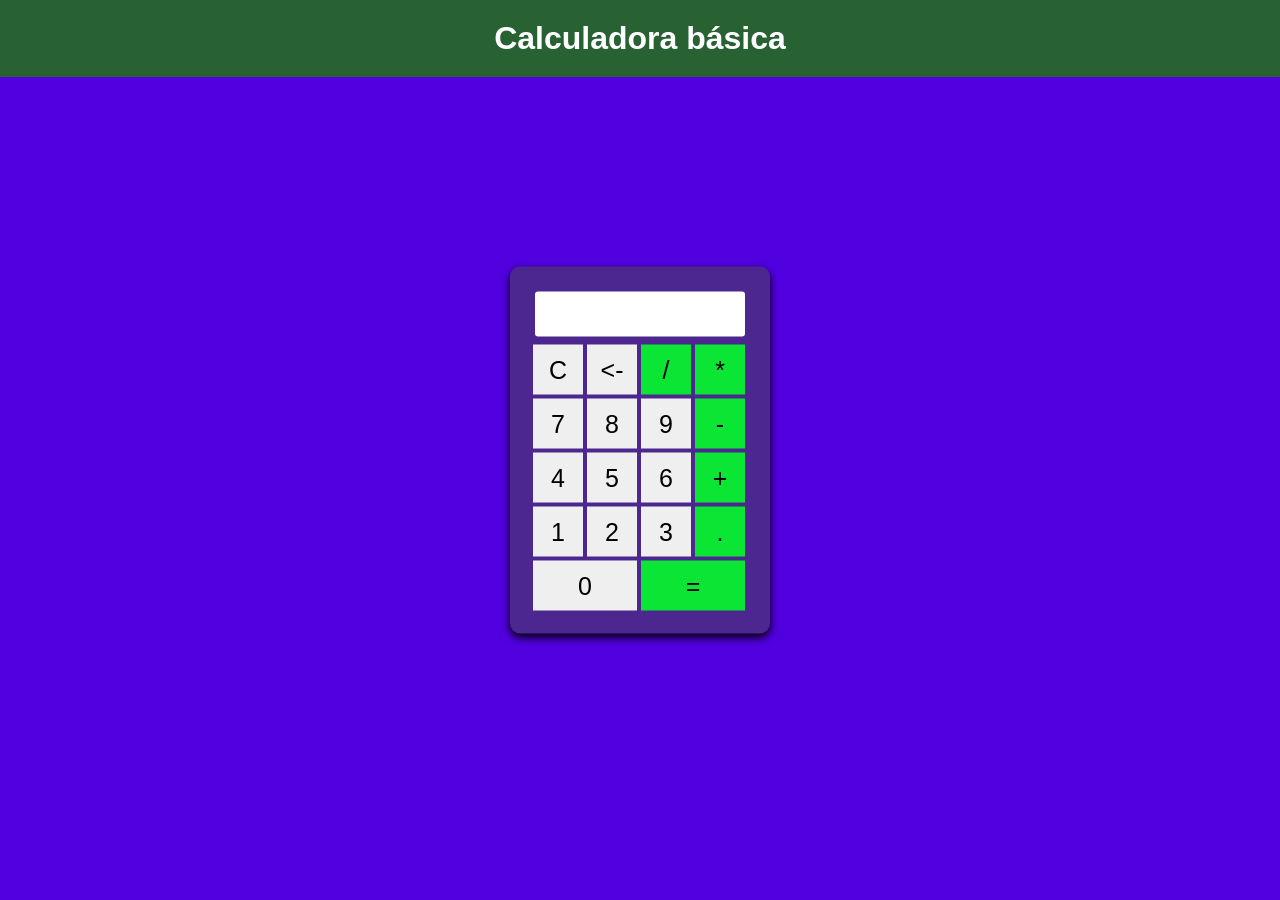
<file: calculadora/index.html>
<!DOCTYPE html>
<html lang="pt-br">
<head>
    <meta charset="UTF-8">
    <meta name="viewport" content="width=device-width, initial-scale=1.0">
    <title>Calculadora</title>
    <link rel="stylesheet" href="style.css">
</head>
<body>
    <header>
        <h1>Calculadora básica</h1>
    </header>
    
    <div class="calculadora">
        <p id="resultado"></p>
        <table>
            <tbody>
                <tr>
                    <td><button class="botao" onclick="apagar()">C</button></td>
                    <td><button class="botao" onclick="voltar()">&lt-</button></td>
                    <td><button class="operator" onclick="numeros('/')">/</button></td>
                    <td><button class="operator" onclick="numeros('*')">*</button></td>
                </tr>
                <tr>
                    <td><button class="botao" onclick="numeros('7')">7</button></td>
                    <td><button class="botao" onclick="numeros('8')">8</button></td>
                    <td><button class="botao" onclick="numeros('9')">9</button></td>
                    <td><button class="operator" onclick="numeros('-')">-</button></td>
                </tr>
                <tr>
                    <td><button class="botao" onclick="numeros('4')">4</button></td>
                    <td><button class="botao" onclick="numeros('5')">5</button></td>
                    <td><button class="botao" onclick="numeros('6')">6</button></td>
                    <td><button class="operator" onclick="numeros('+')">+</button></td>
            </tr>
                <tr>
                    <td><button class="botao" onclick="numeros('1')">1</button></td>
                    <td><button class="botao" onclick="numeros('2')">2</button></td>
                    <td><button class="botao" onclick="numeros('3')">3</button></td>
                    <td><button class="operator" onclick="numeros('.')"> .</button></td>
                </tr>
                <tr>
                    <td colspan="2"><button class="botao" style="width: 104px" onclick="numeros('0')">0</button></td>
                    <td colspan="2"><button class="operator" style="width: 104px" onclick="igual()">=</button></td>
                </tr>
            </tbody>
        </table>
    </div>
    <script src="calculadora.js"></script>
    </body>
</html>
</file>
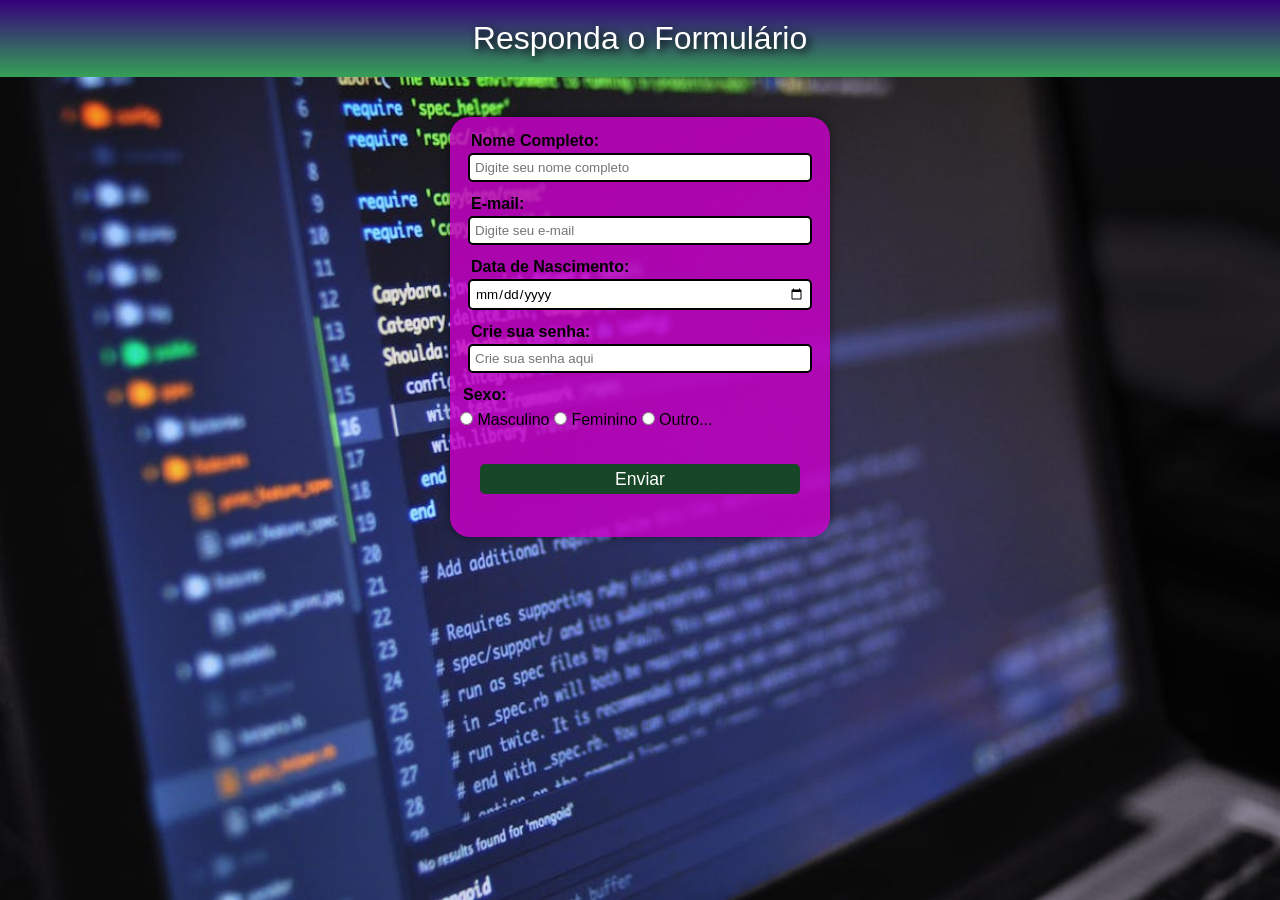
<file: formulário/index.html>
<!DOCTYPE html>
<html lang="pt-br">
<head>
    <meta charset="UTF-8">
    <meta name="viewport" content="width=device-width, initial-scale=1.0">
    <link rel="shortcut icon" href="favicon.ico-G.png" type="image/x-icon">
    <title>Forms</title>
    <link rel="stylesheet" href="estilos/style.css">
    <link rel="stylesheet" href="estilos/media-query.css">
</head>
<body>
    <header>
        <h2>Responda o Formulário</h2>
    </header>
    <main>
        <section id="forms">
            <form action="cadastro.php" method="post" autocomplete="on">
                <div class="dados">
                    <label for="inome">Nome Completo: </label>
                    <input type="text" name="nome" id="inome" required placeholder="Digite seu nome completo" maxlength="50" autocomplete="name">
                </div>
                <div class="dados">
                    <label for="iemail">E-mail: </label>
                    <input type="email" name="email" id="iemail" required placeholder="Digite seu e-mail" maxlength="50" autocomplete="email">
                </div>
                <div class="dados">
                    <label for="inasc">Data de Nascimento: </label>
                    <input type="date" name="nasc" id="inasc" required>
                </div>
                <div class="dados">
                    <label for="isenha">Crie sua senha: </label>
                    <input type="password" name="senha" id="isenha" required placeholder="Crie sua senha aqui" minlength="8" maxlength="20">
                </div>
                <div>
                    <label class="bold" for="sexo">Sexo: </label>
                    <input class="sx" type="radio" name="sexo" id="isxmasc"> <label for="isxmasc">Masculino</label>
                    <input type="radio" name="sexo" id="isxfem"> <label for="isxfem">Feminino</label>
                    <input type="radio" name="sexo" id="isxoutro"> <label for="isxoutro">Outro...</label>
                </div>
                <div id="botao"><input onclick="enviado()" class="enviar" type="submit" value="Enviar"></div>
            </form>
        </section>
    </main>
    <script>
        function enviado() {
            window.alert('Formulário enviado com sucesso!')
        }
    </script>
</body>
</html>
</file>
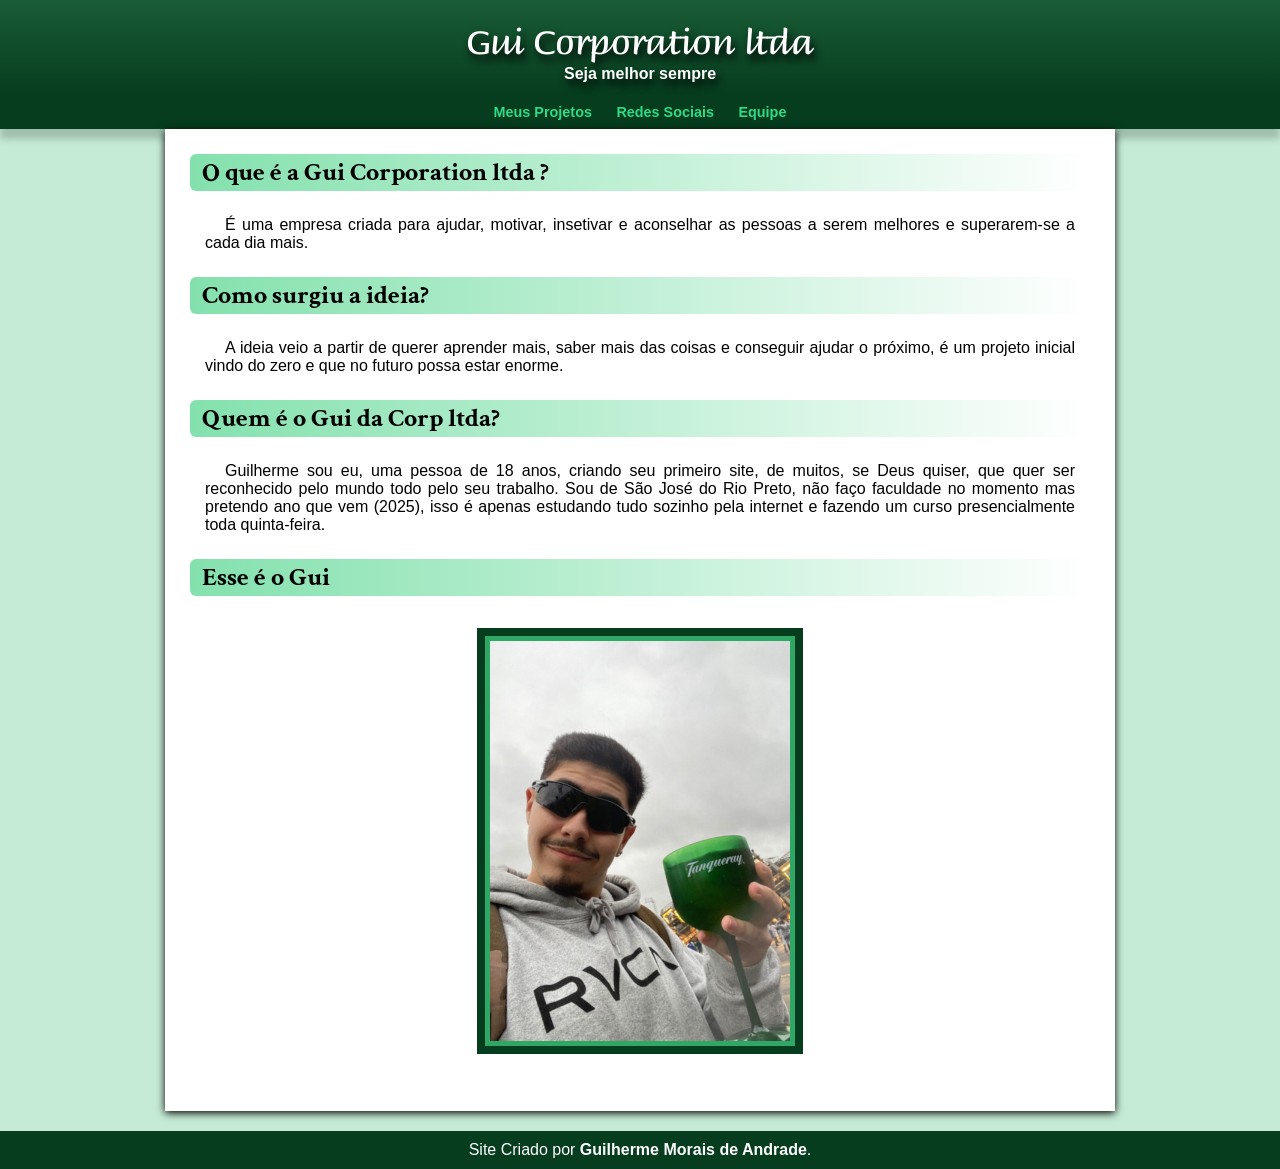
<file: site-gui/index.html>
<!DOCTYPE html>
<html lang="pt-br">
<head>
    <meta charset="UTF-8">
    <meta name="viewport" content="width=device-width, initial-scale=1.0">
    <link rel="shortcut icon" href="Imagens/favicon.ico-G.png" type="image/x-icon">
    <title>Gui Corp ltda.</title>
    <link rel="stylesheet" href="style.css">
</head>
<body> 
    <header>   
        <h1>Gui Corporation ltda</h1>
        <p>Seja melhor sempre</p>
    </header>
    <nav>
        <a href="projetos/projetos.html">Meus Projetos</a>
        <a href="redes-sociais/redes.html">Redes Sociais</a>
        <a href="equipe/equipe.html">Equipe</a>
    </nav>
    <main>
        <article>
            <h1>O que é a Gui Corporation ltda ?</h1>
            <p>É uma empresa criada para ajudar, motivar, insetivar e aconselhar as pessoas a serem melhores e superarem-se a cada dia mais.</p>

            <h2> Como surgiu a ideia? </h2>
            <p>A ideia veio a partir de querer aprender mais, saber mais das coisas e conseguir ajudar o próximo, é um projeto inicial vindo do zero e que no futuro possa estar enorme.</p>

            <h2>Quem é  o Gui da Corp ltda?</h2>
            <p>Guilherme sou eu, uma pessoa de 18 anos, criando seu primeiro site, de muitos, se Deus quiser, que quer ser reconhecido pelo mundo todo pelo seu trabalho. Sou de São José do Rio Preto, não faço faculdade no momento mas pretendo ano que vem (2025), isso é apenas estudando tudo sozinho pela internet e fazendo um curso presencialmente toda quinta-feira.</p>

            <h2>Esse é o Gui </h2>
            <div class="foto">
                <img src="Imagens/gui2-gimp.jpg" alt="Gui">
            </div>
        </article>
    </main>
    <footer>
        <p>Site Criado por <strong>Guilherme Morais de Andrade</strong>.</p>
    </footer>
</body>
</html>
</file>
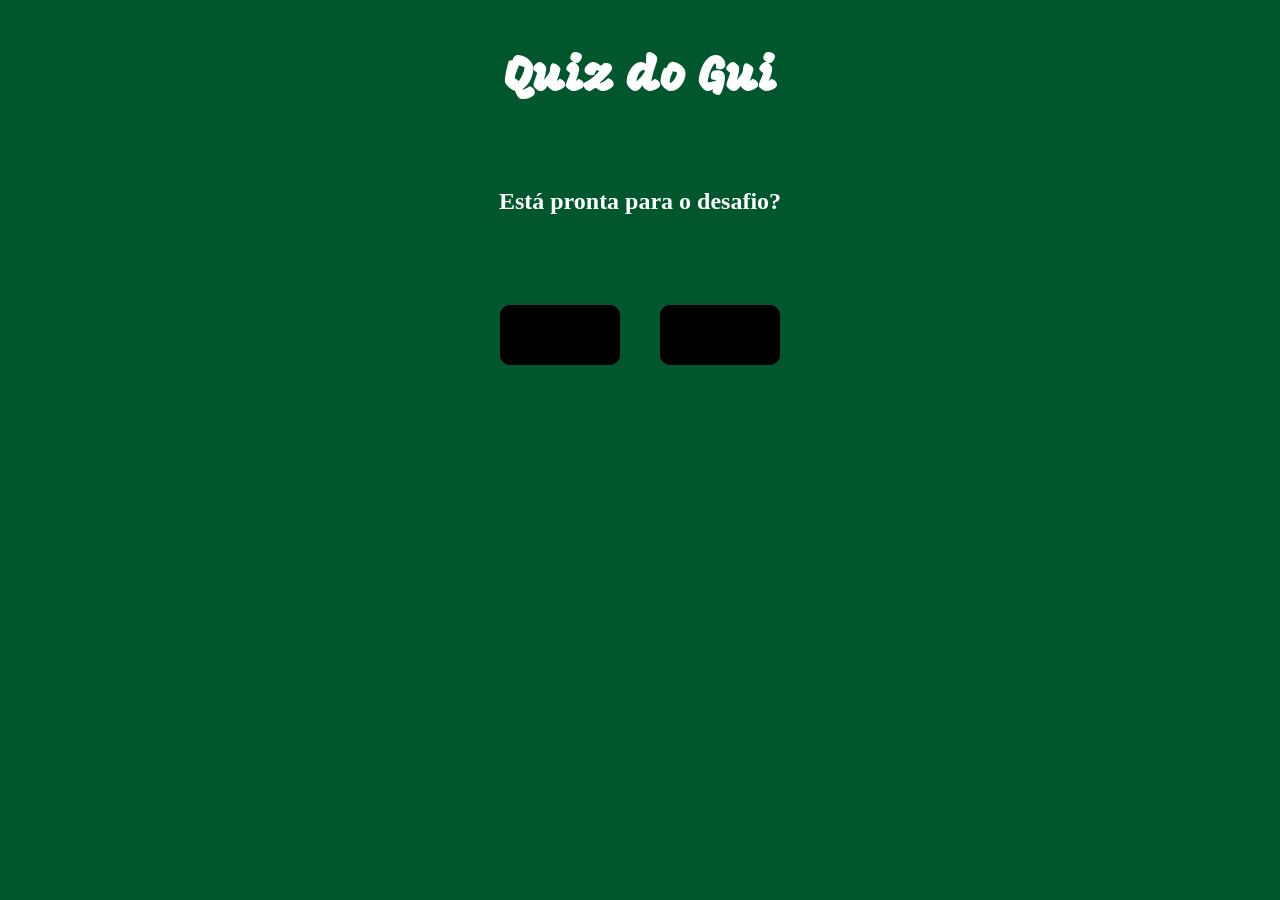
<file: siteTeste/Index-site/index.html>
<!DOCTYPE html>
<html lang="pt-br">
<head>
    <meta charset="UTF-8">
    <meta name="viewport" content="width=device-width, initial-scale=1.0">
    <link rel="stylesheet" href="style.css">
    <title>Quiz do gui</title>
</head>
<body>
    <div class="tela" id="tela">
        <header>
            <h1>Quiz do Gui</h1>
        </header>
        <section>
            <div class="pergunta">
                <h2>Está pronta para o desafio?</h2>
            </div>
            <div class="btn">
                <button class="botao" id="simBtn">SIM</button>
                <button class="botao" id="naoBtn">NÃO</button>
            </div>
        </section>
    </div>

    <script>
    const tela = document.getElementById('tela');
    const simBtn = document.getElementById('simBtn');
    const naoBtn = document.getElementById('naoBtn');

    simBtn.addEventListener('click', () => {
        tela.classList.add('fade-out');
        setTimeout(() => {
        window.location.href = "../pag02/pag02.html";
        }, 700);
    });

    naoBtn.addEventListener('click', () => {
        tela.classList.add('fade-out');
        setTimeout(() => {
        window.location.href = "../pagVoltar/index.html";
        }, 700);
    });
    </script>

</body>
</html>
</file>
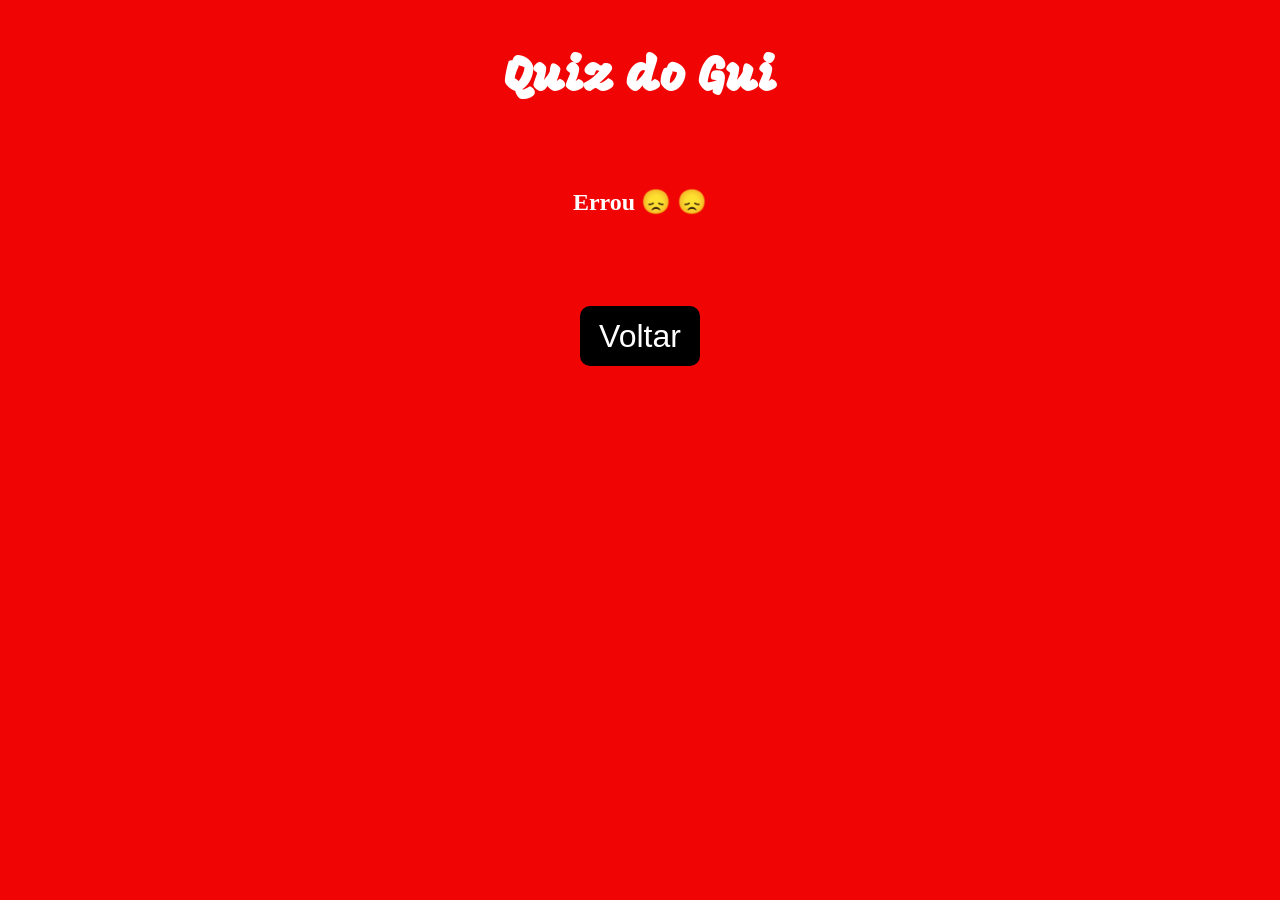
<file: siteTeste/pagVoltar/index.html>
<!DOCTYPE html>
<html lang="pt-br">
<head>
    <meta charset="UTF-8">
    <meta name="viewport" content="width=device-width, initial-scale=1.0">
    <link rel="stylesheet" href="style.css">
    <title>Quiz do gui</title>
</head>
<body>
    <div class="tela" id="tela">
        <header>
            <h1>Quiz do Gui</h1>
        </header>
        <section>
            <div class="pergunta">
                <h2>Errou &#x1F61E; &#x1F61E;</h2>
            </div>
            <div class="btn">
                <button class="botao" id="voltarBtn">Voltar</button>
            </div>
        </section>
    </div>

    <script>
    const btn = document.getElementById('voltarBtn');
    const tela = document.getElementById('tela');

    btn.addEventListener('click', () => {
        tela.classList.add('fade-out');
        setTimeout(() => {
        window.location.href = "../Index-site/index.html";
      }, 800); // tempo para completar a animação
    });
    </script>

</body>
</html>
</file>
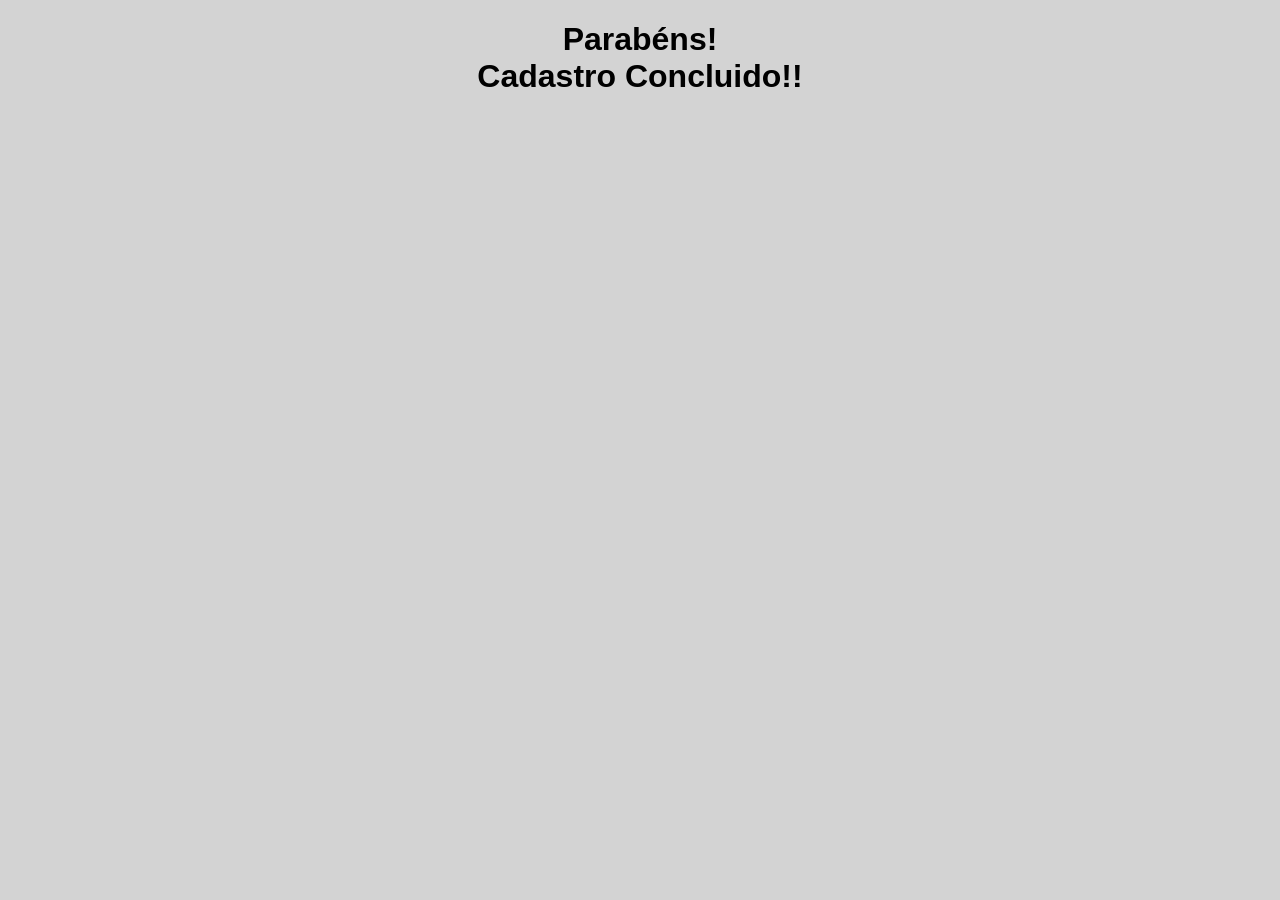
<file: formulário/cadastro.html>
<!DOCTYPE html>
<html lang="pt-br">
<head>
    <meta charset="UTF-8">
    <meta name="viewport" content="width=device-width, initial-scale=1.0">
    <link rel="shortcut icon" href="favicon.ico-G.png" type="image/x-icon">
    <title>Concluido</title>
    <style>
        body {
            background-color: lightgray;
            font-family: Arial, Helvetica, sans-serif;
        }

        h1 {
            font-size: 3.em;
            text-align: center;
        }
    </style>
</head>
<body>
    <h1>Parabéns! <br>
        Cadastro Concluido!!
    </h1>
</body>
</html>
</file>
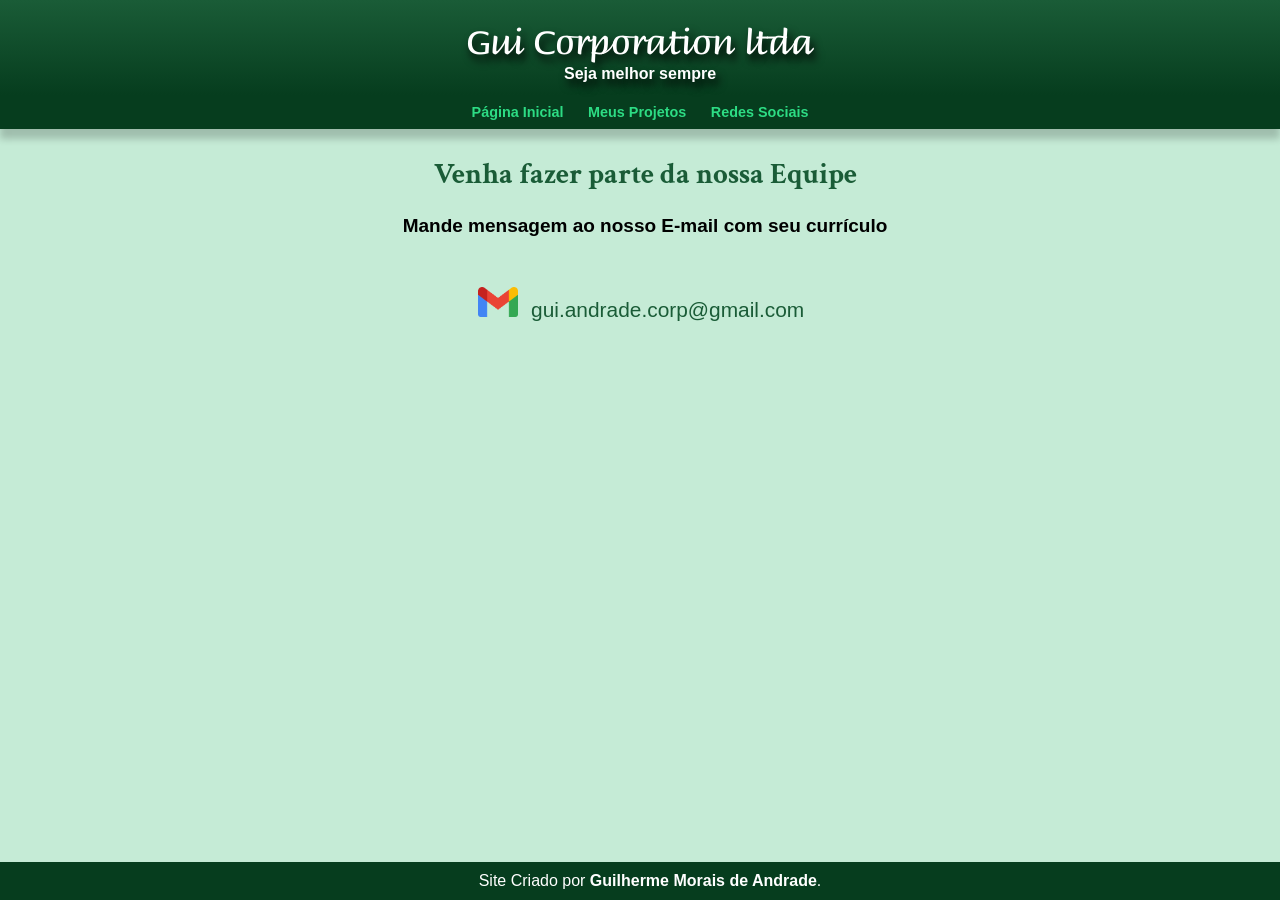
<file: site-gui/equipe/equipe.html>
<!DOCTYPE html>
<html lang="pt-br">
<head>
    <meta charset="UTF-8">
    <meta name="viewport" content="width=device-width, initial-scale=1.0">
    <link rel="shortcut icon" href="../Imagens/favicon.ico-G.png" type="image/x-icon">
    <title>Gui Corp ltda.</title>
    <link rel="stylesheet" href="style.css">
</head>
<body> 
    <header>   
        <h1>Gui Corporation ltda</h1>
        <p>Seja melhor sempre</p>
    </header>
    <nav>
        <a href="../index.html">Página Inicial</a>
        <a href="../projetos/projetos.html">Meus Projetos</a>
        <a href="../redes-sociais/redes.html">Redes Sociais</a>
    </nav>
    <main>
        <h1> Venha fazer parte da nossa Equipe</h1>
        <p>Mande mensagem ao nosso E-mail com seu currículo</p>

        <div class="email">
            <p><img src="../Imagens/gmail-logo-png.png" alt="email"> <a href="#">gui.andrade.corp@gmail.com</a></p>
        </div>
    </main>
    <footer>
        <p>Site Criado por <strong>Guilherme Morais de Andrade</strong>.</p>
    </footer>
</body>
</html>
</file>
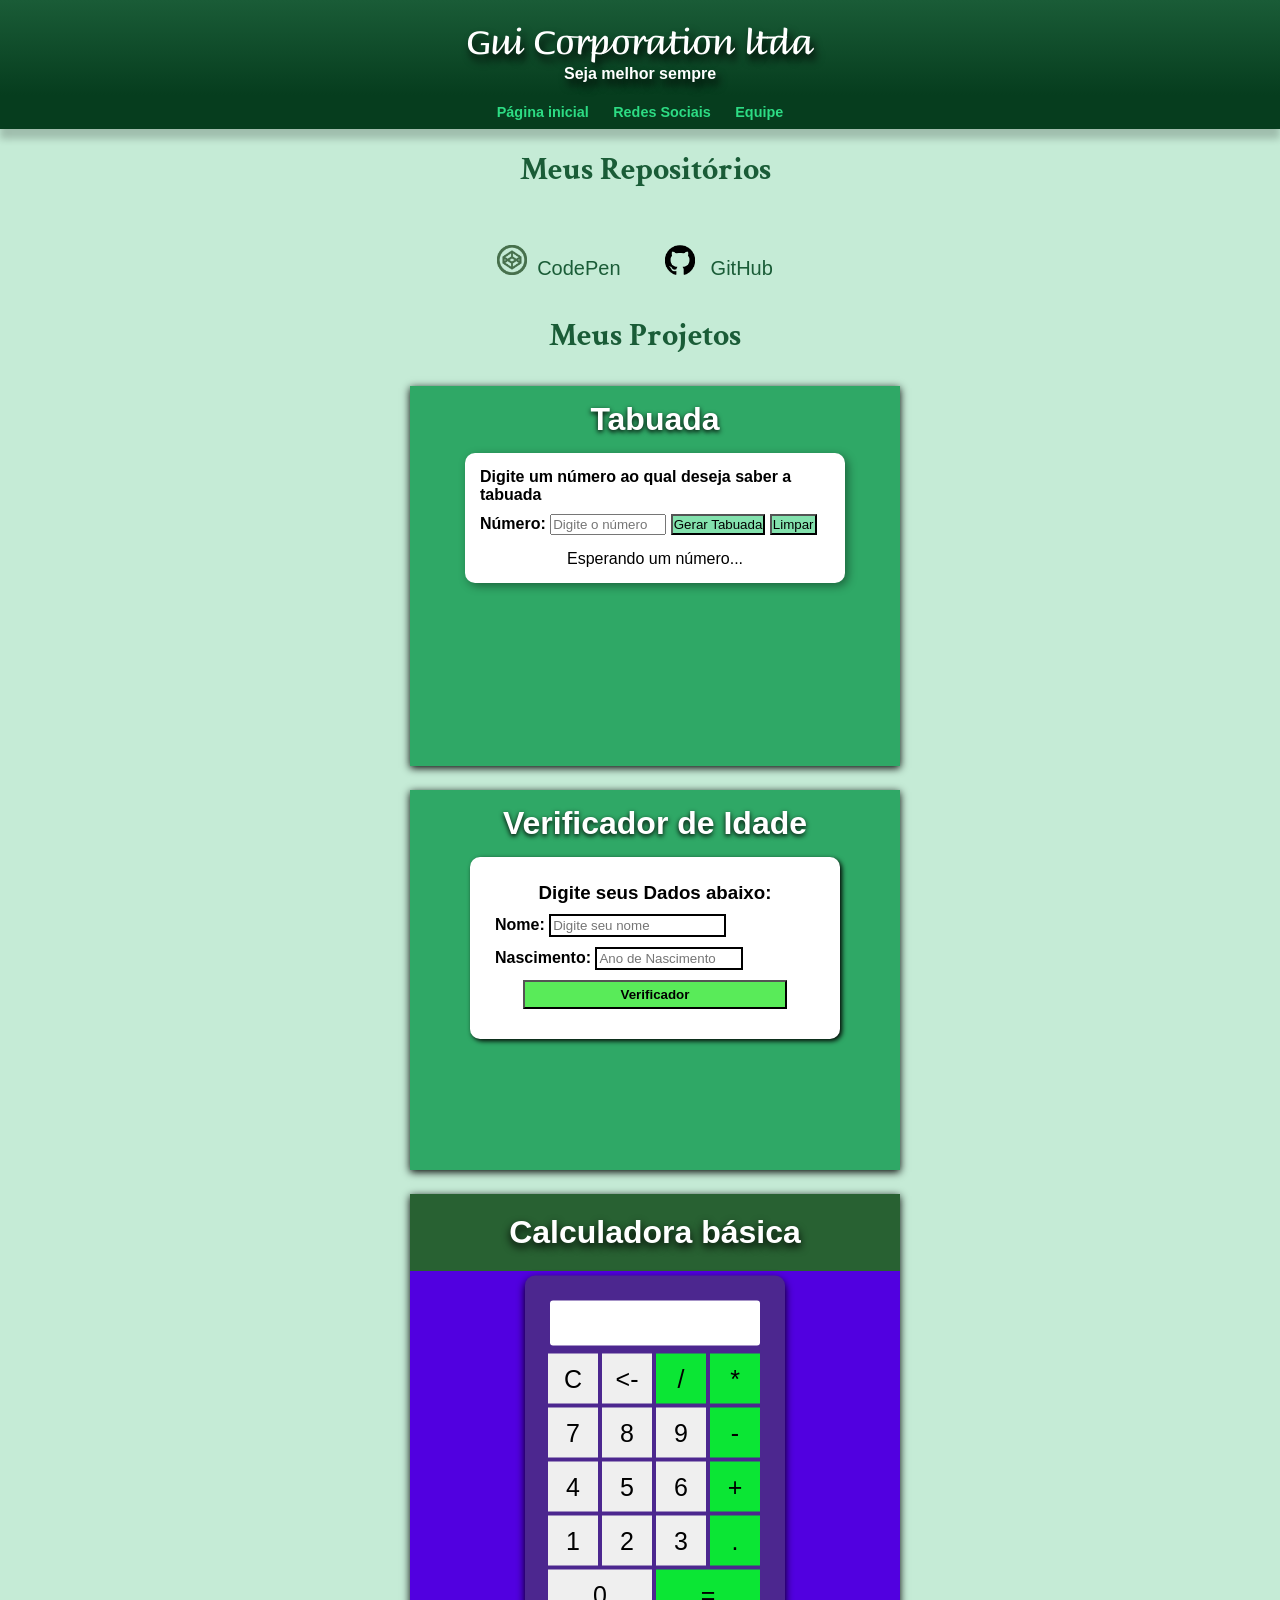
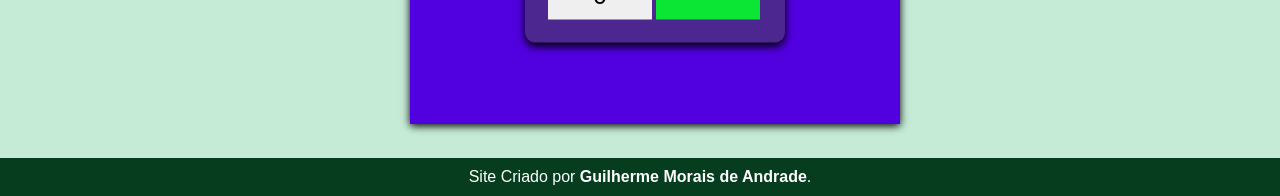
<file: site-gui/projetos/projetos.html>
<!DOCTYPE html>
<html lang="pt-br">
<head>
    <meta charset="UTF-8">
    <meta name="viewport" content="width=device-width, initial-scale=1.0">
    <link rel="shortcut icon" href="../Imagens/favicon.ico-G.png" type="image/x-icon">
    <title>Projetos</title>
    <link rel="stylesheet" href="style.css">
</head>
<body>
    <header>   
        <h1>Gui Corporation ltda</h1>
        <p>Seja melhor sempre</p>
    </header>
    <nav>
        <a href="../index.html">Página inicial</a>
        <a href="../redes-sociais/redes.html">Redes Sociais</a>
        <a href="../equipe/equipe.html">Equipe</a>
    </nav>
    <main>    
        
        <div class="repositorios">
            <h1>Meus Repositórios</h1>
            <div id="links">
            <p><img src="../Imagens/codepen-logo.png" alt="logo"><a href="https://codepen.io/guizinn_" target="_blank">CodePen</a></p>
            <p><img src="../Imagens/github-logo.png" alt="logo"><a href="https://github.com/guilhermeAndrade07" target="_blank"> GitHub</a></p>
        </div>

        </div>
        <h1>Meus Projetos</h1>
        <div class="projetos">
            <div class="tabuada">
                <iframe src="iframes/tabuada/tabuada.html" frameborder="0" height="380" width="390"></iframe>
            </div>
            <div class="verificador">
                <iframe src="iframes/idade-verif/idade.html" frameborder="0" height="380" width="390"></iframe>
            </div>
            <div class="calculadora">
                <iframe src="iframes/calculadora/index.html" frameborder="0" height="530" width="390"></iframe>
            </div>
        </div>
    </main>
    <footer>
        <p>Site Criado por <strong>Guilherme Morais de Andrade</strong>.</p>
    </footer>
</body>
</html>
</file>
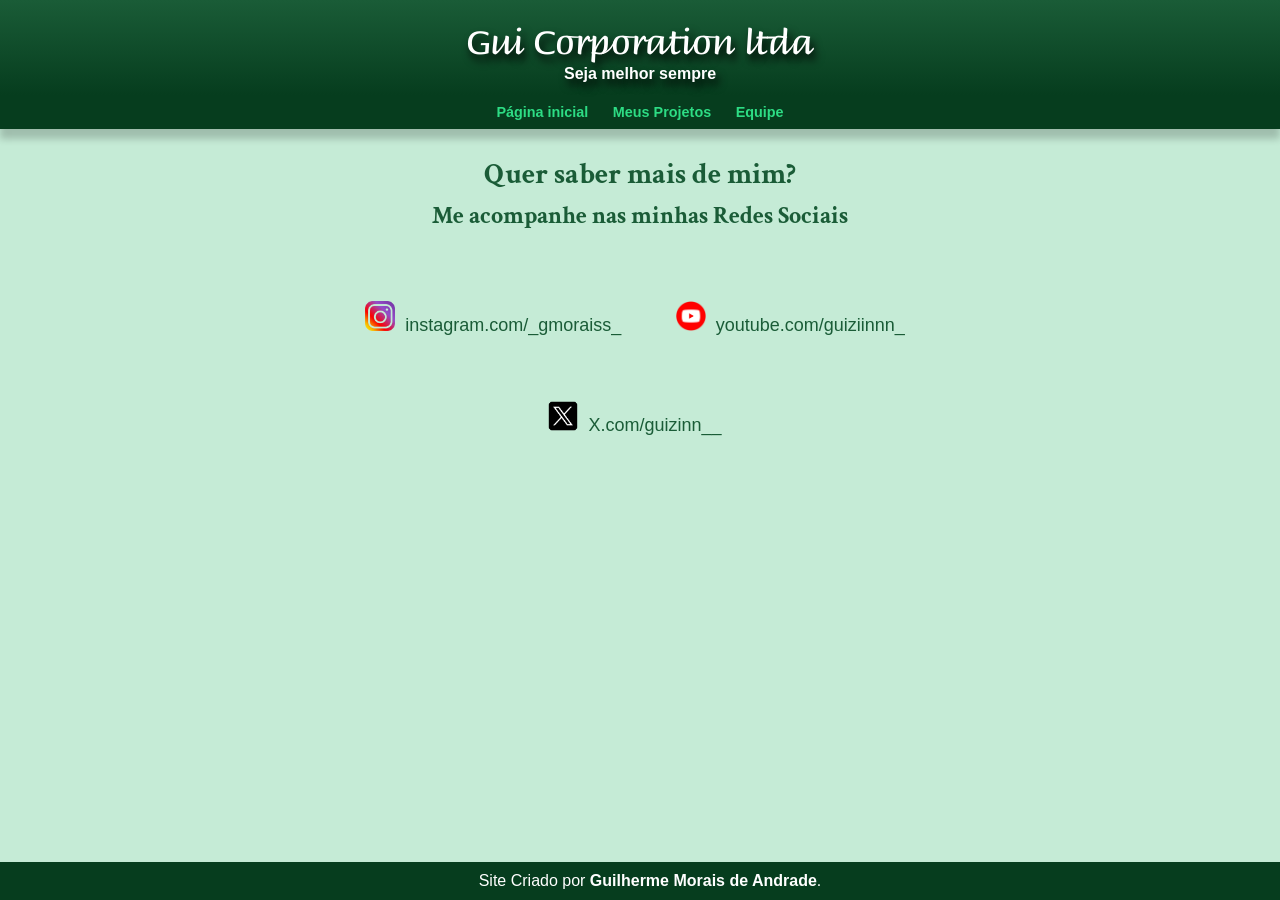
<file: site-gui/redes-sociais/redes.html>
<!DOCTYPE html>
<html lang="pt-br">
<head>
    <meta charset="UTF-8">
    <meta name="viewport" content="width=device-width, initial-scale=1.0">
    <link rel="shortcut icon" href="../Imagens/favicon.ico-G.png" type="image/x-icon">
    <title>Redes Sociais</title>
    <link rel="stylesheet" href="style.css">
</head>
<body>
    <header>   
        <h1>Gui Corporation ltda</h1>
        <p>Seja melhor sempre</p>
    </header>
    <nav>
        <a href="../index.html">Página inicial</a>
        <a href="../projetos/projetos.html">Meus Projetos</a>
        <a href="../equipe/equipe.html">Equipe</a>
    </nav>
    <main>
        <h1>Quer saber mais de mim?</h1>
        <h2>Me acompanhe nas minhas Redes Sociais</h2>
            <div class="links">
                <p><img src="../Imagens/logo-instagram-png.webp" alt="logo"><a href="https://www.instagram.com/_gmoraiss_?igsh=anQwdXNxbTYzNTJp&utm_source=qr" target="_blank">instagram.com/_gmoraiss_</a></p>
                <p><img src="../Imagens/youtube-logo-png.webp" alt="logo"><a href="https://youtube.com/@guiziinnn_?si=xuIH7dDxZM8fCYFX" target="_blank">youtube.com/guiziinnn_</a></p>
                <br>
                <p><img src="../Imagens/x-logo.png" alt="logo"><a href="https://twitter.com/guizinn___" target="_blank">X.com/guizinn__</a></p>
            </div>
    </main>
    <footer>
        <p>Site Criado por <strong>Guilherme Morais de Andrade</strong>.</p>
    </footer>
</body>
</html>
</file>
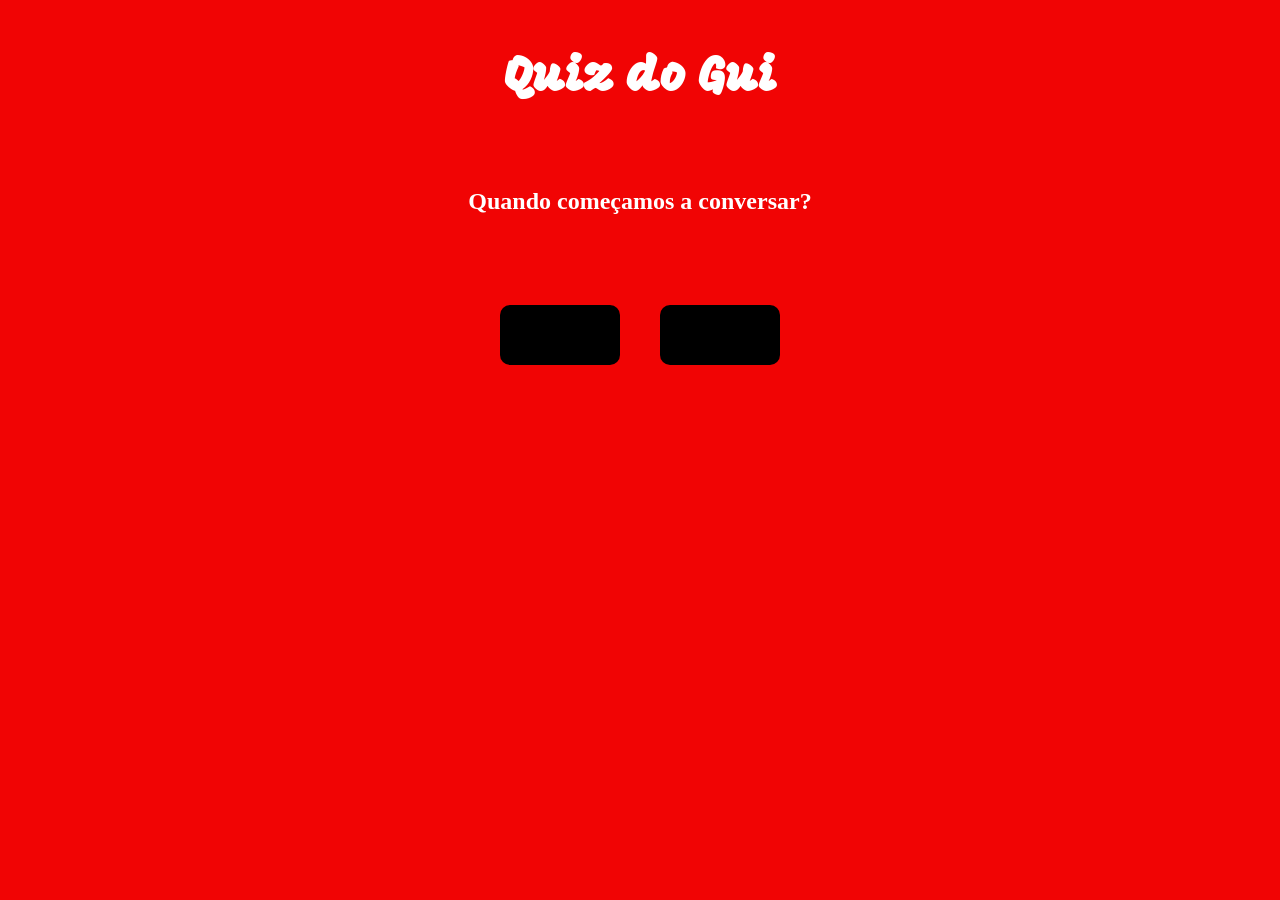
<file: siteTeste/pag02/pag02.html>
<!DOCTYPE html>
<html lang="pt-br">
<head>
    <meta charset="UTF-8">
    <meta name="viewport" content="width=device-width, initial-scale=1.0">
    <link rel="stylesheet" href="style.css">
    <title>Quiz do gui</title>
</head>
<body>
    <div class="tela" id="tela">
        <header>
            <h1>Quiz do Gui</h1>
        </header>
        <section>
        <div class="pergunta">
            <h2>Quando começamos a conversar?</h2>
        </div>
        <div class="btn">
            <button class="botao" id="simBtn">28/05</button>
            <button class="botao" id="naoBtn">29/05</button>
        </div>
        </section>
    </div>

    <script>
    const tela = document.getElementById('tela');
    const simBtn = document.getElementById('simBtn');
    const naoBtn = document.getElementById('naoBtn');

    simBtn.addEventListener('click', () => {
        tela.classList.add('fade-out');
        setTimeout(() => {
        window.location.href = "../pag03/pag03.html";
        }, 700);
    });

    naoBtn.addEventListener('click', () => {
        tela.classList.add('fade-out');
        setTimeout(() => {
        window.location.href = "../pagVoltar/index.html";
        }, 700);
    });
    </script>
</body>

</html>
</file>
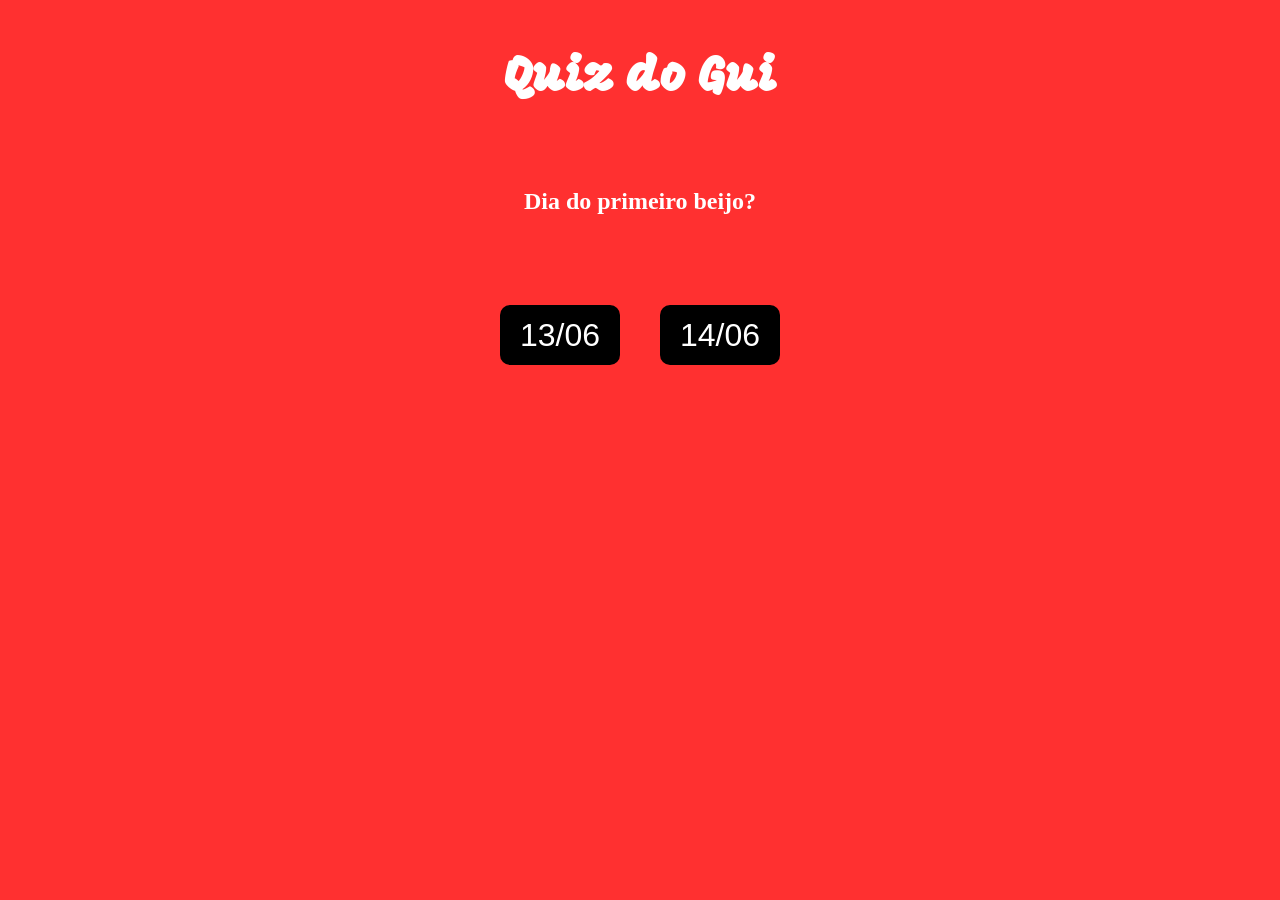
<file: siteTeste/pag03/pag03.html>
<!DOCTYPE html>
<html lang="pt-br">
<head>
    <meta charset="UTF-8">
    <meta name="viewport" content="width=device-width, initial-scale=1.0">
    <link rel="stylesheet" href="style.css">
    <title>Quiz do gui</title>
</head>
<body>
    <div class="tela" id="tela">
        <header>
            <h1>Quiz do Gui</h1>
        </header>
        <section>
            <div class="pergunta">
                <h2>Dia do primeiro beijo?</h2>
            </div>
            <div class="btn">
                <button class="botao" id="naoBtn">13/06</button>
                <button class="botao" id="simBtn">14/06</button>
            </div>
        </section>
    </div>

    <script>
    const tela = document.getElementById('tela');
    const simBtn = document.getElementById('simBtn');
    const naoBtn = document.getElementById('naoBtn');

    simBtn.addEventListener('click', () => {
        tela.classList.add('fade-out');
        setTimeout(() => {
        window.location.href = "../pag04/pag04.html";
        }, 700);
    });

    naoBtn.addEventListener('click', () => {
        tela.classList.add('fade-out');
        setTimeout(() => {
        window.location.href = "../pagVoltar/index.html";
        }, 700);
    });
    </script>

</body>
</html>
</file>
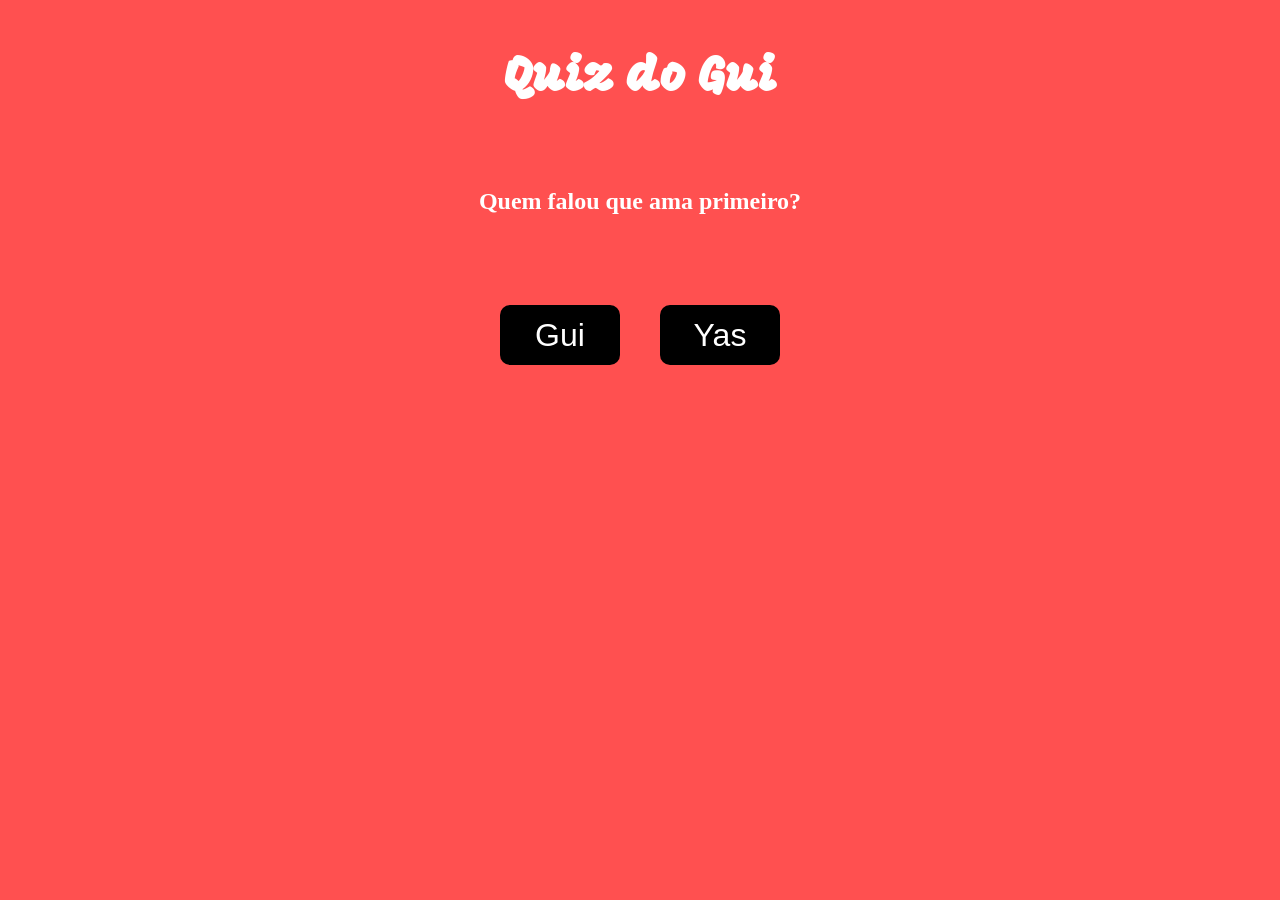
<file: siteTeste/pag04/pag04.html>
<!DOCTYPE html>
<html lang="pt-br">
<head>
    <meta charset="UTF-8">
    <meta name="viewport" content="width=device-width, initial-scale=1.0">
    <link rel="stylesheet" href="style.css">
    <title>Quiz do gui</title>
</head>
<body>
    <div class="tela" id="tela">
        <header>
            <h1>Quiz do Gui</h1>
        </header>
        <section>
        <div class="pergunta">
            <h2>Quem falou que ama primeiro?</h2>
        </div>
        <div class="btn">
            <button class="botao" id="simBtn">Gui</button>
            <button class="botao" id="naoBtn">Yas</button>
        </div>
        </section>
    </div>
    
    <script src="script.js"></script>

</body>
</html>
</file>
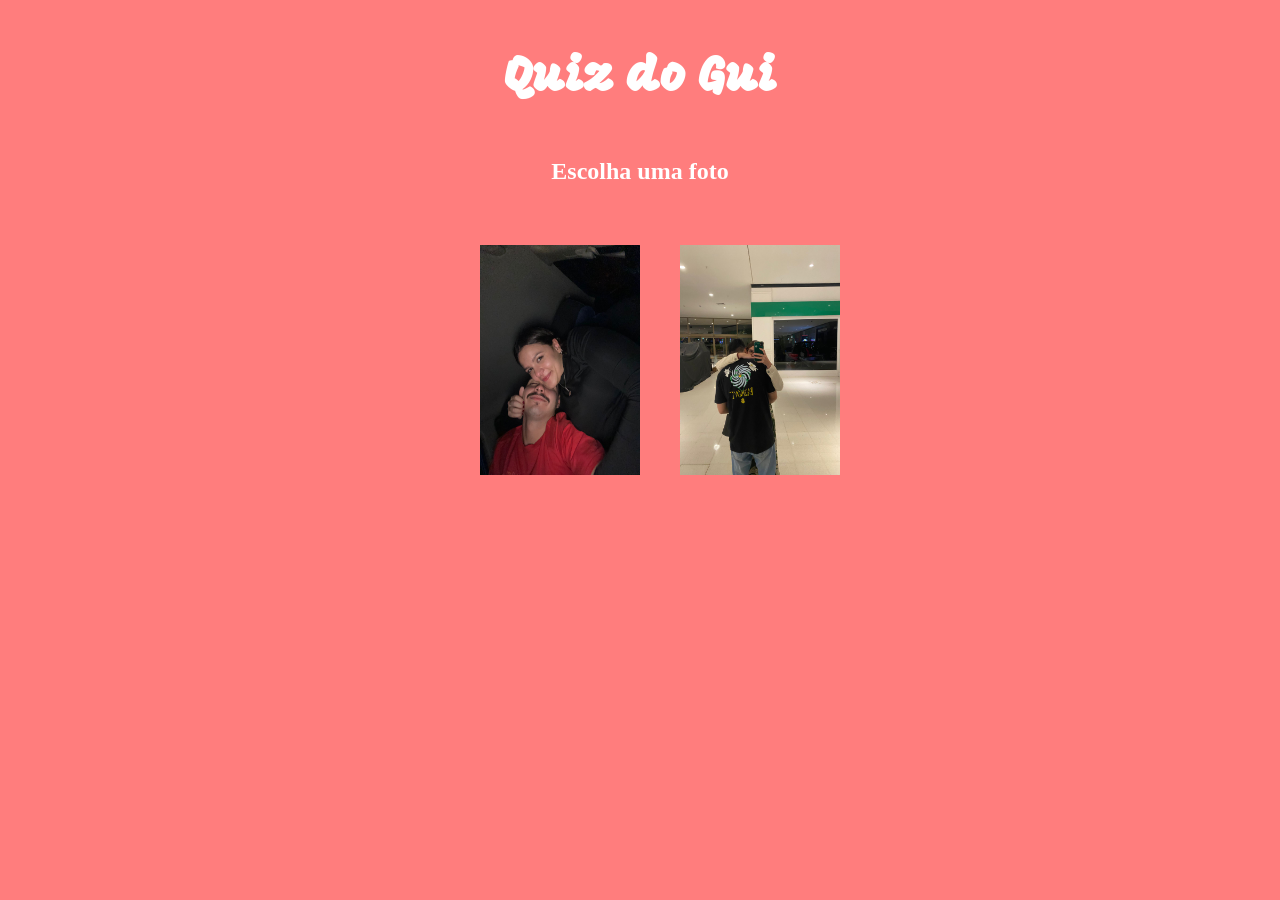
<file: siteTeste/pag05/pag05.html>
<!DOCTYPE html>
<html lang="pt-br">
<head>
    <meta charset="UTF-8">
    <meta name="viewport" content="width=device-width, initial-scale=1.0">
    <link rel="stylesheet" href="style.css">
    <title>Quiz do gui</title>
</head>
<body>
    <div class="tela" id="tela">
        <header>
            <h1>Quiz do Gui</h1>
        </header>
        <section>
            <div class="pergunta">
                <h2>Escolha uma foto</h2>
            </div>
            <div class="btn">
                <button class="botao" id="foto1Btn">
                    <img src="img/amor_primeira.jpg" alt="Foto 1" />
                </button>
                <button class="botao" id="foto2Btn">
                    <img src="img/amor_shopping.jpg" alt="Foto 2" />
                </button>
            </div>
        </section>
    </div>

    <script>
        const tela = document.getElementById('tela');
        const foto1Btn = document.getElementById('foto1Btn');
        const foto2Btn = document.getElementById('foto2Btn');

        foto1Btn.addEventListener('click', () => {
        tela.classList.add('fade-out');
        setTimeout(() => {
            window.location.href = "../pag07/pag07.html";
        }, 700);
        });

        foto2Btn.addEventListener('click', () => {
        tela.classList.add('fade-out');
        setTimeout(() => {
            window.location.href = "../pag06/pag06.html";
        }, 700);
        });
    </script>

</body>
</html>
</file>
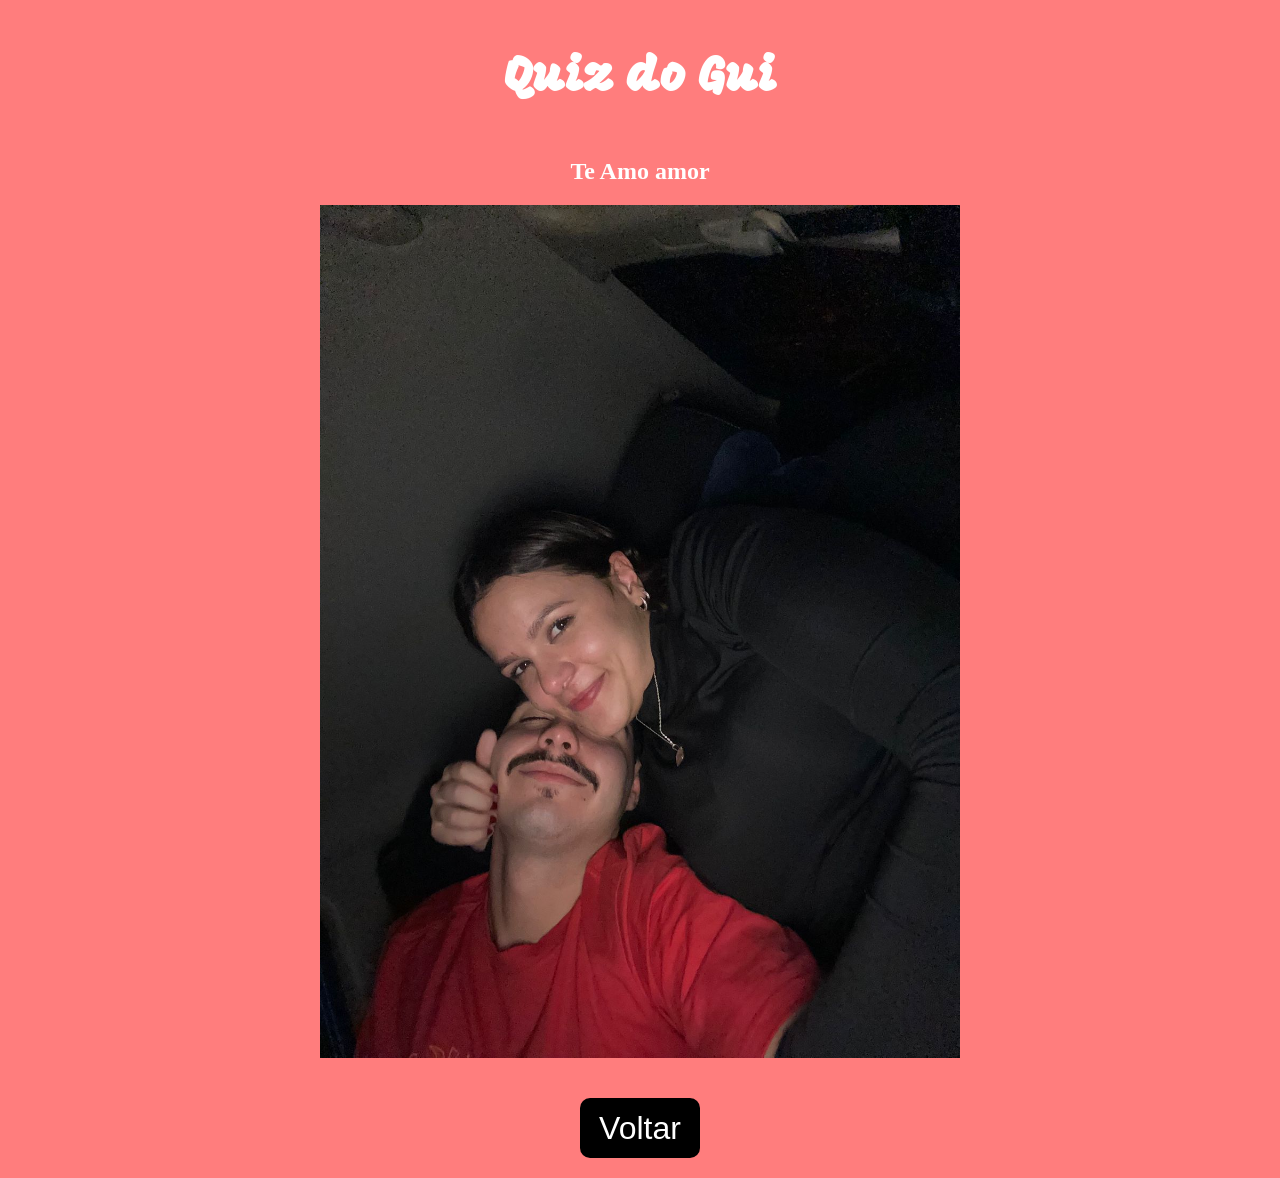
<file: siteTeste/pag06/pag06.html>
<!DOCTYPE html>
<html lang="pt-br">
<head>
    <meta charset="UTF-8">
    <meta name="viewport" content="width=device-width, initial-scale=1.0">
    <link rel="stylesheet" href="style.css">
    <title>Quiz do gui</title>
</head>
<body>
    <div class="tela" id="tela">
        <header>
            <h1>Quiz do Gui</h1>
        </header>
        <section>
            <div class="pergunta">
                <h2>Te Amo amor</h2>
            </div>
            <div class="img">
                <img src="img/amor_primeira.jpg" alt="">
            </div>
            <div class="btn">
                <button class="botao" id="naoBtn">Voltar</button>
            </div>
        </section>
    </div>

    <script>
    const tela = document.getElementById('tela');
    const naoBtn = document.getElementById('naoBtn');


    naoBtn.addEventListener('click', () => {
        tela.classList.add('fade-out');
        setTimeout(() => {
        window.location.href = "../pag05/pag05.html";
        }, 700);
    });
    </script>

</body>
</html>
</file>
<file: calculadora/style.css>
@charset "UTF-8";

* {
    margin: 0px;
    padding: 0px;
}

body {
    font-family: Arial, Helvetica, sans-serif;
    background-color: #5100E0;
}

header {
    background-color: #286132 ;
    color: white;
    text-align: center;
    padding: 20px;
}

#resultado {
    background-color: white;
    width: 200px;
    height: 35px;
    margin: 5px;
    border-radius: 3px;
    font-size: 22px;
    color: black;
    text-align: right;
    padding: 5px;
}

.calculadora {
    position: absolute;
    background-color: #4C278F;
    top: 50%;
    left: 50%;
    transform: translate(-50%, -50%);
    padding: 20px;
    border-radius: 10px;
    box-shadow: 0px 4px 8px black;
    text-align: center;
}

.botao {
    width: 50px;
    height: 50px;
    cursor: pointer;
    border: none;
    font-size: 25px;
    margin: 1px;
}

.operator {
    background-color: #0BE634;
    width: 50px;
    height: 50px;
    cursor: pointer;
    border: none;
    font-size: 25px;
    margin: 1px;
}

.botao:hover, .operator:hover {
    background-color: rgba(128, 128, 128, 0.575);
}
</file>
<file: formulário/estilos/style.css>
@charset "UTF-8";

* {
    margin: 0px;
    padding: 0px;
    font-family: Arial, Helvetica, sans-serif;
    box-sizing: border-box;
}

body, html {
    background-color: #35A056;
    height: 100vh;
    width: 100vw;
}

header {
    background-image: linear-gradient(to bottom,  #36007c, #35A056);
    color: white;
    text-align: center;
    padding: 20px;
}

header h2 {
    font-weight: normal;
    font-size: 2em;
    text-shadow: 3px 3px 8px black;
}

main {
    position: relative;
    height: 80vh;
    width: 100vw;
    padding: 40px;
}

#forms {
    background-color: rgba(255, 255, 255, 0.87);
    width: 330px;
    height: 400px;
    border-radius: 20px;
    box-shadow: 0px 0px 10px rgba(0, 0, 0, 0.450);
    display: block;
    margin: auto;
    padding: 10px;
}

.dados {
    display: block;
    padding: 8px;
    padding-top: 5px;
}

.dados label {
    font-weight: bold;
    font-size: 1em;
    padding: 3px;
}

.dados input {
    display: block;
    padding: 5px;
    border: 2px solid black;
    border-radius: 5px;
    height: 100%;
    width: 100%;
    margin-top: 3px;
}

.bold {
    font-weight: bold;
    padding: 3px;
    display: block;
    margin-top: 2px;
}

.sx {
    margin-top: 5px;
    border: 1px solid black;

}

#botao {
    padding: 20px;
}

.enviar {
    display: block;
    font-size: 1.1em;
    width: 100%;
    height: 30px;
    background-color: #36007c;
    color: white;
    border: none;
    border-radius: 5px;
    cursor: pointer;
    margin-top: 5px;
}
</file>
<file: formulário/estilos/media-query.css>
@charset "UTF-8";

@media screen and (min-width: 992px) {
    body {
        background-image: url(../computer.jpg.jpg);
        background-size: cover;
    }

    #forms {
        display: block;
        width: 380px;
        height: 420px;
        background-color: rgba(196, 0, 196, 0.849);
    }

    .enviar {
        background-color: #174726;
        margin-top: 15px;
    }
}
</file>
<file: site-gui/style.css>
@charset "UTF-8";

@import url('https://fonts.googleapis.com/css2?family=Briem+Hand:wght@100..900&display=swap');

@import url('https://fonts.googleapis.com/css2?family=Crimson+Text:ital,wght@0,400;0,600;0,700;1,400;1,600;1,700&display=swap');

:root {
   --fonte-destaque: 'Briem Hand', cursive;
   --fonte-padrao: Arial, Helvetica, sans-serif;
   --fonte-2: 'Crimson Text', Static;

   --cor0: #c5ebd6;
   --cor1: #83e1ad;
   --cor2: #2ddc84;
   --cor3: #2fa866;
   --cor4: #1a5c37;
   --cor5: #063d1e;
}

* {
   margin: 0px;
   padding: 0px;
}

body{
   background-color: var(--cor0);
   font-family: var(--fonte-padrao);
}

header {
   text-align: center;
   padding: 12px;
   color: white;
   background-image: linear-gradient(to top, var(--cor5), var(--cor4));
}

header h1 {
   font-family: var(--fonte-destaque);
   font-size: 35px;
   font-weight: normal;
   text-shadow: 3px 6px 8px black;
}

header p {
   text-shadow: 3px 6px 8px black;
   font-weight: bold;
}

nav {
   background-color: var(--cor5);
   padding: 8px;
   box-shadow: 0px 10px 7px rgba(0, 0, 0, 0.192);
   text-align: center;
}

nav a{
   color: var(--cor2);
   text-decoration: none;
   padding: 10px;
   border-radius: 5px;
   font-weight: bold;
   font-size: 0.9em;
}

nav a:hover {
   text-decoration: underline;
   color: var(--cor3);
}

main {
   background-color: white;
   min-width: 300px;
   max-width: 900px;
   margin: auto;
   margin-bottom: 20px;
   padding: 25px;
   box-shadow: 0px 2px 8px black;
}

main h1{
   background-image: linear-gradient(to right, var(--cor1), transparent);
   font-size: 1.6em;
   text-indent: 10px;
   padding: 2px;
   font-family: var(--fonte-2);
   border-radius: 6px 0px 0px 6px;
}

main h2 {
   background-image: linear-gradient(to right, var(--cor1), transparent);
   font-size: 1.6em;
   text-indent: 10px;
   padding: 2px;
   font-family: var(--fonte-2);
   border-radius: 6px 0px 0px 6px;
}

main p {
   padding: 15px;
   text-indent: 20px;
   text-align: justify;
   margin: 10px 0px;    
}

main img {
   padding: 5px;
   width: 300px;
   height: 400px;
   display: block;
   margin: auto;
   outline: 8px solid var(--cor5);
   background-color: var(--cor3);
}

.foto {
   text-align: center;
   padding: 40px;
}

footer {
   background-color: var(--cor5);
   color: white;
   padding: 10px;
   text-align: center;
   bottom: 0;
}
</file>
<file: siteTeste/Index-site/style.css>
@charset "UTF-8";

@import url('https://fonts.googleapis.com/css2?family=Mogra&family=Shrikhand&display=swap');

* {
    margin: 0px;
    padding: 0px;
}

body {
    background-color: #00572d;
}

header > h1 {
    text-align: center;
    font-family: "Mogra", system-ui;
    font-size: 3em;
    color: white;
    margin: 40px 0px;
    padding: 10px;
}

section > div.pergunta{
    text-align: center;
    color: white;
    margin: 70px 0px;
}

section > div.btn {
    display: flex;
    flex-flow: row nowrap;
    justify-content: center;
    align-items: center;
}

button{
    margin: 20px 20px;
    width: 120px;
    height: 60px;
    background-color: black;
    border-radius: 10px;
    border: none;
}

button > a {
    text-decoration: none;
    text-align: center;
    color: white;
    font-size: 2em;
}

button:hover {
    background-color: rgba(0, 0, 0, 0.856);
    width: 110px;
    height: 50px;
}
</file>
<file: siteTeste/pagVoltar/style.css>
@charset "UTF-8";

@import url('https://fonts.googleapis.com/css2?family=Mogra&family=Shrikhand&display=swap');

* {
    margin: 0px;
    padding: 0px;
}

body {
    background-color: #f10404;
}

header > h1 {
    text-align: center;
    font-family: "Mogra", system-ui;
    font-size: 3em;
    color: white;
    margin: 40px 0px;
    padding: 10px;
}

section > div.pergunta{
    text-align: center;
    color: white;
    margin: 70px 0px;
}

section > div.btn {
    display: flex;
    flex-flow: row nowrap;
    justify-content: center;
    align-items: center;
}

button{
    margin: 20px 20px;
    width: 120px;
    height: 60px;
    background-color: black;
    border-radius: 10px;
    border: none;
    text-align: center;
    color: white;
    font-size: 2em;
}

button:hover {
    background-color: rgba(0, 0, 0, 0.856);
    width: 110px;
    height: 50px;
}

.tela {
    transition: opacity 0.6s ease, transform 0.6s ease;
}

.fade-out {
    opacity: 0;
    transform: translateY(-20px);
}
</file>
<file: site-gui/equipe/style.css>
@charset "UTF-8";

@import url('https://fonts.googleapis.com/css2?family=Briem+Hand:wght@100..900&display=swap');

@import url('https://fonts.googleapis.com/css2?family=Crimson+Text:ital,wght@0,400;0,600;0,700;1,400;1,600;1,700&display=swap');

:root {
   --fonte-destaque: 'Briem Hand', cursive;
   --fonte-padrao: Arial, Helvetica, sans-serif;
   --fonte-2: 'Crimson Text', Static;

   --cor0: #c5ebd6;
   --cor1: #83e1ad;
   --cor2: #2ddc84;
   --cor3: #2fa866;
   --cor4: #1a5c37;
   --cor5: #063d1e;
}

* {
   margin: 0px;
   padding: 0px;
}

body{
   background-color: var(--cor0);
   font-family: var(--fonte-padrao);
}

header {
   text-align: center;
   padding: 12px;
   color: white;
   background-image: linear-gradient(to top, var(--cor5), var(--cor4));
}

header h1 {
   font-family: var(--fonte-destaque);
   font-size: 35px;
   font-weight: normal;
   text-shadow: 3px 6px 8px black;
}

header p {
   text-shadow: 3px 6px 8px black;
   font-weight: bold;
}

nav {
   background-color: var(--cor5);
   padding: 8px;
   box-shadow: 0px 10px 7px rgba(0, 0, 0, 0.192);
   text-align: center;
}

nav a{
   color: var(--cor2);
   text-decoration: none;
   padding: 10px;
   border-radius: 5px;
   font-weight: bold;
   font-size: 0.9em;
}

nav a:hover {
   text-decoration: underline;
   color: var(--cor3);
}

main {
   margin: auto;
   margin-bottom: 20px;
   padding: 25px;
}

main h1{
   font-size: 1.8em;
   text-indent: 10px;
   padding: 2px;
   font-family: var(--fonte-2);
   color: var(--cor4);
   text-align: center;
}

main p {
   padding: 10px;
   text-indent: 10px;
   text-align: center;
   margin: 10px 0px;
   font-weight: bold;
   font-size: 19px;
}

.email {
   padding: 10px;
}

.email img {
   height: 30px;
   width: 40px;
}

.email a {
   font-weight: normal;
   color: var(--cor4);
   padding: 8px;
   text-decoration: none;
   font-size: 1.1em;
}

.email a:hover {
   text-decoration: underline;
}

footer {
   background-color: var(--cor5);
   color: white;
   padding: 10px;
   text-align: center;
   bottom: 0;
   position: fixed;
   width: 100%;
}
</file>
<file: site-gui/projetos/style.css>
@charset "UTF-8";

@import url('https://fonts.googleapis.com/css2?family=Briem+Hand:wght@100..900&display=swap');

@import url('https://fonts.googleapis.com/css2?family=Crimson+Text:ital,wght@0,400;0,600;0,700;1,400;1,600;1,700&display=swap');

@media screen and (min-width: 768px) {
    .projetos {
        display: block;
        margin: auto;
        margin-right: 60px;
    }
    
    iframe{
        width: 490px;
    }
    .tabuada {
        display: block;
        margin: auto;
    }
    
    .verificador{
        display: block;
        margin: auto;
    }

    .calculadora {
        display: block;
        margin: auto;
        margin-bottom: 10px;
    }
}

:root {
    --fonte-destaque: 'Briem Hand', cursive;
    --fonte-padrao: Arial, Helvetica, sans-serif;
    --fonte-2: 'Crimson Text', Static;

    --cor0: #c5ebd6;
    --cor1: #83e1ad;
    --cor2: #2ddc84;
    --cor3: #2fa866;
    --cor4: #1a5c37;
    --cor5: #063d1e;
}

* {
    margin: 0px;
    padding: 0px;
}

body{
    background-color: var(--cor0);
    font-family: var(--fonte-padrao);
}

header {
    text-align: center;
    padding: 12px;
    color: white;
    background-image: linear-gradient(to top, var(--cor5), var(--cor4));
}

header h1 {
    font-family: var(--fonte-destaque);
    font-size: 35px;
    font-weight: normal;
    text-shadow: 3px 6px 8px black;
}

header p {
    text-shadow: 3px 6px 8px black;
    font-weight: bold;
}

nav {
    background-color: var(--cor5);
    padding: 8px;
    box-shadow: 0px 10px 7px rgba(0, 0, 0, 0.192);
    text-align: center;
}

nav a{
    color: var(--cor2);
    text-decoration: none;
    padding: 10px;
    border-radius: 5px;
    font-weight: bold;
    font-size: 0.9em;
}

nav a:hover {
    text-decoration: underline;
    color: var(--cor3);
}

main h1{
    font-size: 2em;
    text-indent: 10px;
    padding: 20px;
    font-family: var(--fonte-2);
    text-align: center;
    color: var(--cor4);
}

.repositorios {
    text-align: center;
}

.repositorios h1 {
    font-size: 2em;
    text-indent: 10px;
    padding: 20px;
    font-family: var(--fonte-2);
    text-align: center;
    color: var(--cor4);
}

#links p {
    padding: 15px;
    text-align: center;
    display: inline-block;
}

#links p > img {
    height: 30px;
    width: 30px;
    padding-top: 20px;
}

#links p > a {
    text-decoration: none;
    color: var(--cor4);
    padding: 10px;
    font-size: 20px;
}

#links p > a:hover {
    text-decoration: underline;
    font-size: 1.1em;
}

.tabuada {
    width: 400px;
    display: block;
    margin: auto;
    margin-bottom: 10px;
    margin-top: 10px;
}

.verificador {
    width: 400px;
    display: block;
    margin: auto;
    margin-bottom: 10px;
    margin-top: 20px;
}

.calculadora {
    width: 400px;
    display: block;
    margin: auto;
    margin-bottom: 30px;    
    margin-top: 20px;
}

iframe{
    box-shadow: 0px 2px 8px black;
}

footer {
    background-color: var(--cor5);
    color: white;
    padding: 10px;
    text-align: center;
    bottom: 0;
}
</file>
<file: site-gui/redes-sociais/style.css>
@charset "UTF-8";

@import url('https://fonts.googleapis.com/css2?family=Briem+Hand:wght@100..900&display=swap');

@import url('https://fonts.googleapis.com/css2?family=Crimson+Text:ital,wght@0,400;0,600;0,700;1,400;1,600;1,700&display=swap');

:root {
    --fonte-destaque: 'Briem Hand', cursive;
    --fonte-padrao: Arial, Helvetica, sans-serif;
    --fonte-2: 'Crimson Text', Static;

    --cor0: #c5ebd6;
    --cor1: #83e1ad;
    --cor2: #2ddc84;
    --cor3: #2fa866;
    --cor4: #1a5c37;
    --cor5: #063d1e;
}

* {
    margin: 0px;
    padding: 0px;
}

body{
    background-color: var(--cor0);
    font-family: var(--fonte-padrao);
}

header {
    text-align: center;
    padding: 12px;
    color: white;
    background-image: linear-gradient(to top, var(--cor5), var(--cor4));
}

header h1 {
    font-family: var(--fonte-destaque);
    font-size: 35px;
    font-weight: normal;
    text-shadow: 3px 6px 8px black;
}

header p {
    text-shadow: 3px 6px 8px black;
    font-weight: bold;
}

nav {
    background-color: var(--cor5);
    padding: 8px;
    box-shadow: 0px 10px 7px rgba(0, 0, 0, 0.192);
    text-align: center;
}

nav a{
    color: var(--cor2);
    text-decoration: none;
    padding: 10px;
    border-radius: 5px;
    font-weight: bold;
    font-size: 0.9em;
}

nav a:hover {
    text-decoration: underline;
    color: var(--cor3);
}

main {
    
    min-width: 300px;
    max-width: 1000px;
    margin: auto;
    margin-bottom: 40px;
    padding: 25px;
    
}

main h1{
    font-size: 1.8em;
    padding: 2px;
    font-family: var(--fonte-2);
    text-align: center;
    color: var(--cor4);
}

main h2 {
    font-size: 1.5em;
    padding: 5px;
    font-family: var(--fonte-2);
    text-align: center;
    color: var(--cor4);
}

main p {
    display: inline-block;
    padding: 20px;
    text-align: center;

}

main p > img {
    height: 30px;
    width: 30px;
    padding-top: 15px;
    margin-top: 10px;
}

main p > a {
    text-decoration: none;
    color: var(--cor4);
    padding: 10px;
    font-size: 18px;
}

main p > a:hover {
    text-decoration: underline;
    font-size: 1.1em;
}

.links {
    text-align: center;
    padding-top: 20px;
}

footer {
    background-color: var(--cor5);
    color: white;
    padding: 10px;
    text-align: center;
    position: fixed;
    bottom: 0;
    width: 100%;
}
</file>
<file: siteTeste/pag02/style.css>
@charset "UTF-8";

@import url('https://fonts.googleapis.com/css2?family=Mogra&family=Shrikhand&display=swap');

* {
    margin: 0px;
    padding: 0px;
}

body {
    background-color: #f10404;
}

header > h1 {
    text-align: center;
    font-family: "Mogra", system-ui;
    font-size: 3em;
    color: white;
    margin: 40px 0px;
    padding: 10px;
}

section > div.pergunta{
    text-align: center;
    color: white;
    margin: 70px 0px;
}

section > div.btn {
    display: flex;
    flex-flow: row nowrap;
    justify-content: center;
    align-items: center;
}

button{
    margin: 20px 20px;
    width: 120px;
    height: 60px;
    background-color: black;
    border-radius: 10px;
    border: none;
}

button > a {
    text-decoration: none;
    text-align: center;
    color: white;
    font-size: 2em;
}

button:hover {
    background-color: rgba(0, 0, 0, 0.856);
    width: 110px;
    height: 50px;
}
</file>
<file: siteTeste/pag03/style.css>
@charset "UTF-8";

@import url('https://fonts.googleapis.com/css2?family=Mogra&family=Shrikhand&display=swap');

* {
    margin: 0px;
    padding: 0px;
}

body {
    background-color: #ff3030;
}

header > h1 {
    text-align: center;
    font-family: "Mogra", system-ui;
    font-size: 3em;
    color: white;
    margin: 40px 0px;
    padding: 10px;
}

section > div.pergunta{
    text-align: center;
    color: white;
    margin: 70px 0px;
}

section > div.btn {
    display: flex;
    flex-flow: row nowrap;
    justify-content: center;
    align-items: center;
}

button{
    margin: 20px 20px;
    width: 120px;
    height: 60px;
    background-color: black;
    border-radius: 10px;
    border: none;
    text-align: center;
    color: white;
    font-size: 2em;
}

button:hover {
    background-color: rgba(0, 0, 0, 0.856);
    width: 110px;
    height: 50px;
}

.tela {
    transition: opacity 0.6s ease, transform 0.6s ease;
}

.fade-out {
    opacity: 0;
    transform: translateY(-20px);
}
</file>
<file: siteTeste/pag04/style.css>
@charset "UTF-8";

@import url('https://fonts.googleapis.com/css2?family=Mogra&family=Shrikhand&display=swap');

* {
    margin: 0px;
    padding: 0px;
}

body {
    background-color: #ff5050;
}

header > h1 {
    text-align: center;
    font-family: "Mogra", system-ui;
    font-size: 3em;
    color: white;
    margin: 40px 0px;
    padding: 10px;
}

section > div.pergunta{
    text-align: center;
    color: white;
    margin: 70px 0px;
}

section > div.btn {
    display: flex;
    flex-flow: row nowrap;
    justify-content: center;
    align-items: center;
}

button{
    margin: 20px 20px;
    width: 120px;
    height: 60px;
    background-color: black;
    border-radius: 10px;
    border: none;
    text-align: center;
    color: white;
    font-size: 2em;
}

button:hover {
    background-color: rgba(0, 0, 0, 0.856);
    width: 110px;
    height: 50px;
}

.tela {
    transition: opacity 0.6s ease, transform 0.6s ease;
}

.fade-out {
    opacity: 0;
    transform: translateY(-20px);
}
</file>
<file: siteTeste/pag05/style.css>
@charset "UTF-8";

@import url('https://fonts.googleapis.com/css2?family=Mogra&family=Shrikhand&display=swap');

* {
    margin: 0px;
    padding: 0px;
}

body {
    background-color: #ff7d7d;
}

header > h1 {
    text-align: center;
    font-family: "Mogra", system-ui;
    font-size: 3em;
    color: white;
    margin: 40px 0px;
    padding: 10px;
}

section > div.pergunta{
    text-align: center;
    color: white;
    margin: 40px 0px;
}

section > div.btn {
    display: flex;
    flex-flow: row nowrap;
    justify-content: center;
    align-items: center;
}

button{
    margin: 20px 40px;
    width: 120px;
    height: 60px;
    background-color: black;
    border-radius: 10px;
    border: none;
}

button:hover {
    background-color: rgba(0, 0, 0, 0.856);
    width: 110px;
    height: 50px;
}

button > img {
    height: 230px;
    width: 160px;
}

.tela {
    transition: opacity 0.6s ease, transform 0.6s ease;
}

.fade-out {
    opacity: 0;
    transform: translateY(-20px);
}
</file>
<file: siteTeste/pag06/style.css>
@charset "UTF-8";

@import url('https://fonts.googleapis.com/css2?family=Mogra&family=Shrikhand&display=swap');

* {
    margin: 0px;
    padding: 0px;
}

body {
    background-color: #ff7d7d;
}

header > h1 {
    text-align: center;
    font-family: "Mogra", system-ui;
    font-size: 3em;
    color: white;
    margin: 40px 0px;
    padding: 10px;
}

section > div.pergunta{
    text-align: center;
    color: white;
    margin: 20px 0px;
}

section > div.img {
    display: flex;
    flex-flow: row nowrap;
    justify-content: center;
    align-items: center;
    margin-bottom: 20px;
}

img{
    width: 50%;
}

section > div.btn {
    display: flex;
    flex-flow: row nowrap;
    justify-content: center;
    align-items: center;
}

button{
    margin: 20px 20px;
    width: 120px;
    height: 60px;
    background-color: black;
    border-radius: 10px;
    border: none;
    text-align: center;
    color: white;
    font-size: 2em;
}

button:hover {
    background-color: rgba(0, 0, 0, 0.856);
    width: 110px;
    height: 50px;
}

.tela {
    transition: opacity 0.6s ease, transform 0.6s ease;
}

.fade-out {
    opacity: 0;
    transform: translateY(-20px);
}
</file>
